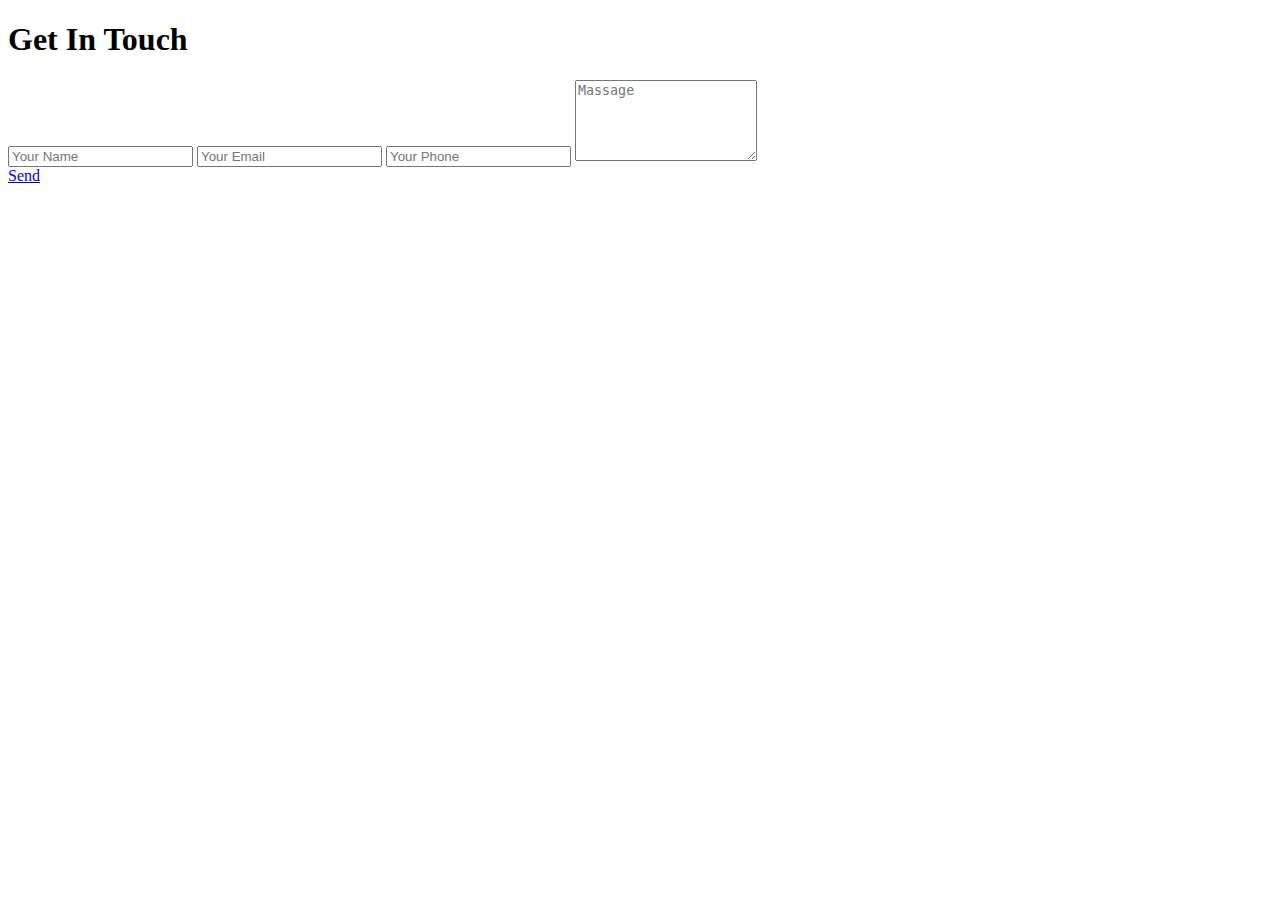
<file: src/main/resources/templates/contact.html>
<!DOCTYPE html>
<html xmlns:layout="http://www.ultraq.net.nz/thymeleaf/layout" xmlns:sec="http://www.w3.org/1999/xhtml"
      layout:decorate="~{layout}">
   <head>
      <!-- basic -->
      <meta charset="utf-8">
      <meta http-equiv="X-UA-Compatible" content="IE=edge">
      <meta name="viewport" content="width=device-width, initial-scale=1">
      <!-- mobile metas -->
      <meta name="viewport" content="width=device-width, initial-scale=1">
      <meta name="viewport" content="initial-scale=1, maximum-scale=1">
      <!-- site metas -->
      <title>Contact</title>
      <meta name="keywords" content="">
      <meta name="description" content="">
      <meta name="author" content="">

   </head>
   <body>
<div layout:fragment="content">
    <!-- contact section start -->
    <div class="contact_section layout_padding">
        <div class="container">
            <div class="row">
                <div class="col-sm-12">
                    <h1 class="contact_taital">Get In Touch</h1>
                </div>
            </div>
        </div>
        <div class="container-fluid">
            <div class="contact_section_2">
                <div class="row">
                    <div class="col-md-12">
                        <div class="mail_section_1">
                            <input type="text" class="mail_text" placeholder="Your Name" name="Your Name">
                            <input type="text" class="mail_text" placeholder="Your Email" name="Your Email">
                            <input type="text" class="mail_text" placeholder="Your Phone" name="Your Phone">
                            <textarea class="massage-bt" placeholder="Massage" rows="5" id="comment" name="Massage"></textarea>
                            <div class="send_bt"><a href="#">Send</a></div>
                        </div>
                    </div>
                    <div class="map_main">
                        <div class="map-responsive">
                            <iframe src="https://www.google.com/maps/embed/v1/place?key=AIzaSyA0s1a7phLN0iaD6-UE7m4qP-z21pH0eSc&amp;q=Eiffel+Tower+Paris+France" width="250" height="500" frameborder="0" style="border:0; width: 100%;" allowfullscreen=""></iframe>
                        </div>
                    </div>
                </div>
            </div>
        </div>
    </div>
    <!-- contact section end -->
</div>


   </body>
</html>
</file>
